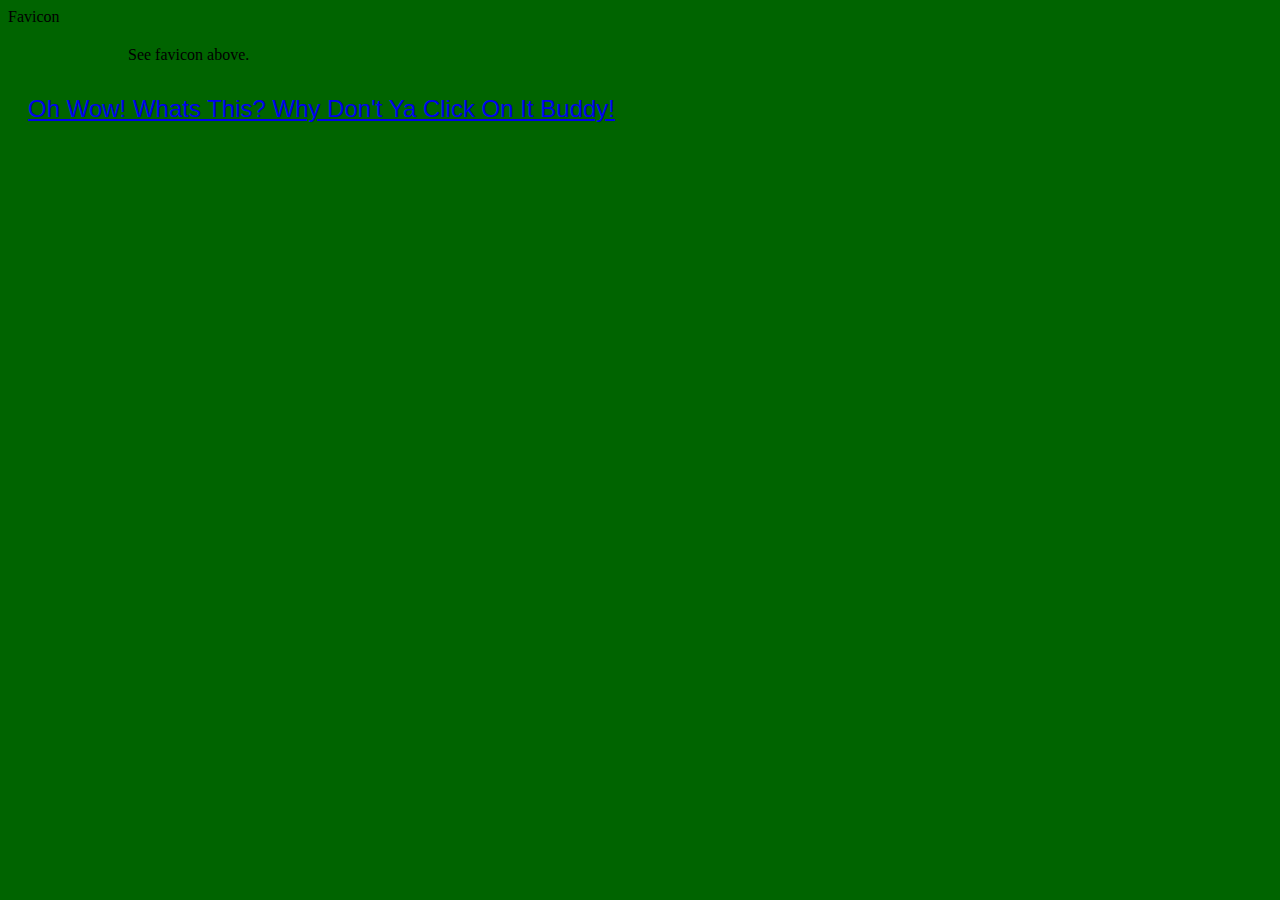
<file: index.html>
<!DOCTYPE html>
<!-- ICS2O-Unit1-06-HTML-Favicon -->
<html lang="en-ca">
  <head>
    <meta charset="utf-8" />
    <meta name="description" content="My first webpage, with a favicon" />
    <meta name="keywords" content="mths, ics2o" />
    <meta name="author" content="Sam Corbett" />
    <meta name="viewport" content="width=device-width, initial-scale=1.0" />
    <link rel="stylesheet" href="./css/style.css" />
    <link
      rel="stylesheet"
      href="https://fonts.googleapis.com/icon?family=Material+Icons"
    />
    <link
      rel="stylesheet"
      href="https://code.getmdl.io/1.3.0/material.teal-light_green.min.css"
    />
    <link rel="apple-touch-icon" sizes="180x180" href="apple-touch-icon.png" />
    <link rel="icon" type="image/png" sizes="32x32" href="favicon-32x32.png" />
    <link rel="icon" type="image/png" sizes="16x16" href="favicon-16x16.png" />
    <link rel="manifest" href="site.webmanifest" />
    <title>My first webpage, with a favicon</title>
  </head>
  <body>
    <div class="mdl-layout mdl-js-layout mdl-layout--fixed-header">
      <header class="mdl-layout__header">
        <div class="mdl-layout__header-row">
          <span class="mdl-layout-title">Favicon</span>
        </div>
      </header>
      <main class="mdl-layout__content">
        <div class="page-content" style="padding-left: 100px">
          See favicon above.
        </div>
        <p>
          <a href="./index2.html"
            >Oh Wow! Whats This? Why Don't Ya Click On It Buddy!</a
          >
        </p>
      </main>
    </div>
  </body>
</html>
</file>
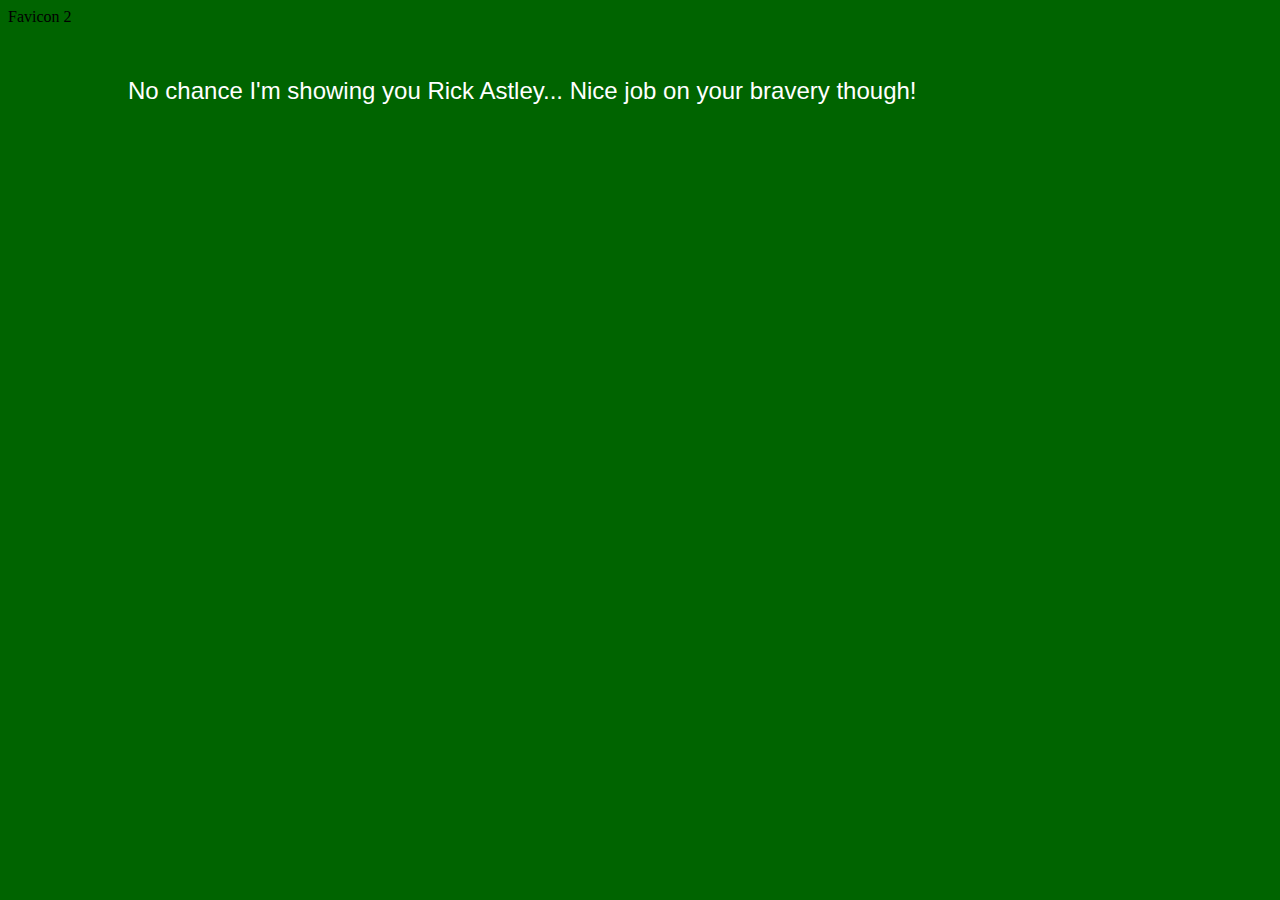
<file: index2.html>
<!DOCTYPE html>
<!-- ICS2O-Unit1-05-HTML-Favicon -->
<html lang="en-ca">
  <head>
    <meta charset="utf-8" />
    <meta name="description" content="My second webpage, with a favicon" />
    <meta name="keywords" content="mths, ics2o" />
    <meta name="author" content="Sam Corbett" />
    <meta name="viewport" content="width=device-width, initial-scale=1.0" />
    <link rel="stylesheet" href="./css/style.css" />
    <link
      rel="stylesheet"
      href="https://fonts.googleapis.com/icon?family=Material+Icons"
    />
    <link
      rel="stylesheet"
      href="https://code.getmdl.io/1.3.0/material.teal-light_green.min.css"
    />
    <link
      rel="apple-touch-icon"
      sizes="180x180"
      href="./apple-touch-icon.png"
    />
    <link
      rel="icon"
      type="image/png"
      sizes="32x32"
      href="./favicon-32x32.png"
    />
    <link
      rel="icon"
      type="image/png"
      sizes="16x16"
      href="./favicon-16x16.png"
    />
    <link rel="manifest" href="./site.webmanifest" />
    <title>My second webpage, with a favicon</title>
  </head>
  <body>
    <div class="mdl-layout mdl-js-layout mdl-layout--fixed-header">
      <header class="mdl-layout__header">
        <div class="mdl-layout__header-row">
          <span class="mdl-layout-title">Favicon 2</span>
        </div>
      </header>
      <main class="mdl-layout__content">
        <div class="page-content" style="padding-left: 100px">
          <div id="hello-world">
            <p>
              No chance I'm showing you Rick Astley... Nice job on your bravery
              though!
            </p>
          </div>
        </div>
      </main>
    </div>
  </body>
</html>
</file>
<file: css/style.css>
/* Created by: Sam Corbett
* Created on: Sep 2022
* This file contains the CSS for index.html
*/

.mdl-layout__header-row {
  align-items: center;
  justify-content: center;
}

.mdl-layout__content {
  padding-left: 15pt;
  padding-right: 15pt;
  padding-top: 15pt;
}

/* Due to error in MDL : https://github.com/google/material-design-lite/issues/5281
*/
.mdl-ripple {
  background: #000;
  opacity: 0.001;
}

body {
  background-color: darkgreen;
}

p {
  color: white;
  font-family: Helvetica, Arial, sans-serif;
  font-size: 1.5rem;
  padding-top: 5pt;
}
</file>
